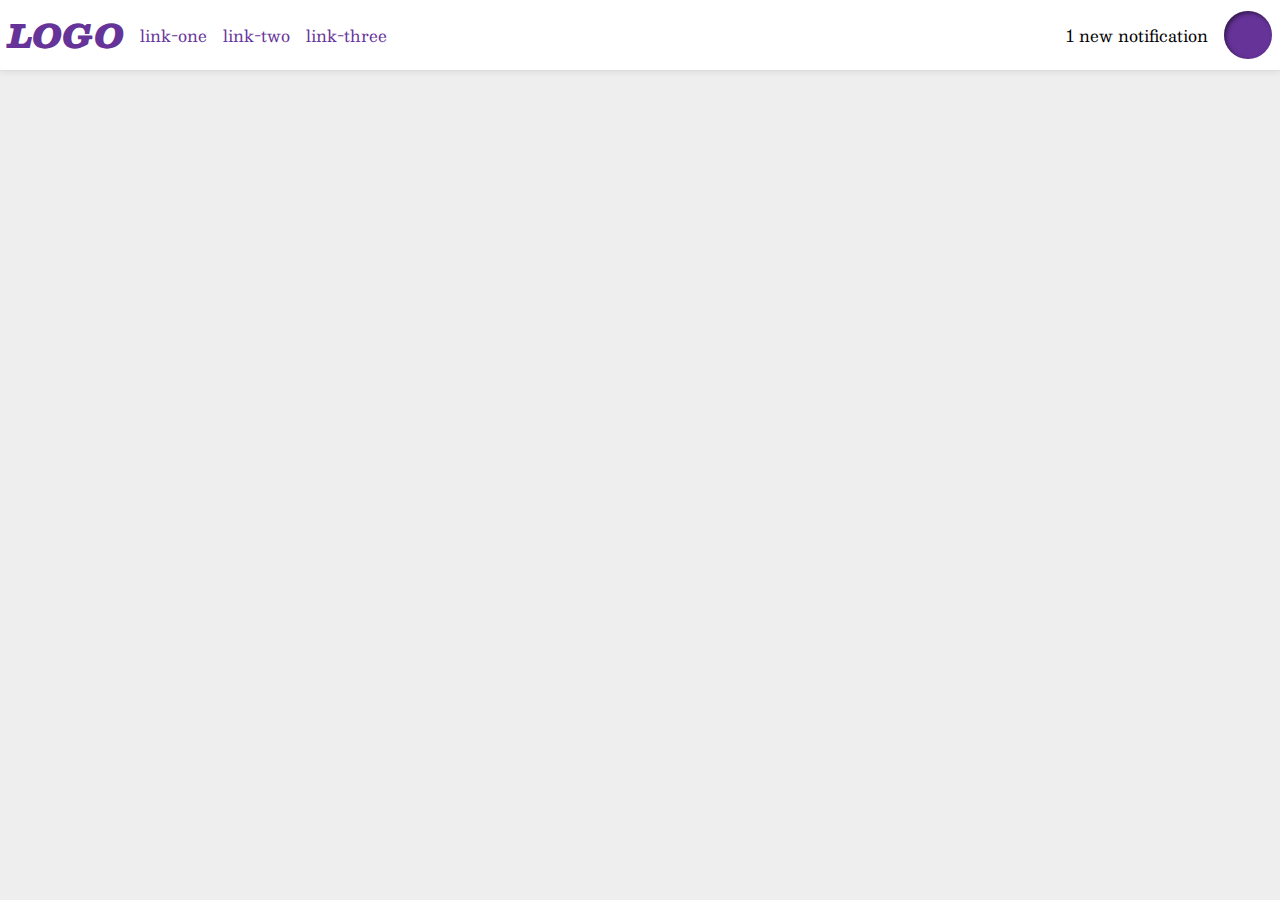
<file: flex/03-flex-header-2/index.html>
<!DOCTYPE html>
<html lang="en">
  <head>
    <meta charset="UTF-8">
    <meta http-equiv="X-UA-Compatible" content="IE=edge">
    <meta name="viewport" content="width=device-width, initial-scale=1.0">
    <title>Flex Header 2</title>
    <link rel="stylesheet" href="style.css">
  </head>
  <body>
    <div class="header">
      <div class="logo">
        LOGO
      </div>
      <ul class="links">
        <li><a href="google.com">link-one</a></li>
        <li><a href="google.com">link-two</a></li>
        <li><a href="google.com">link-three</a></li>
      </ul>
      <div class="navbar-end"
      <button class="notifications">
        1 new notification
      </button>
      <div class="profile-image"></div>
    </div>
    </div>
  </body>
</html>
</file>
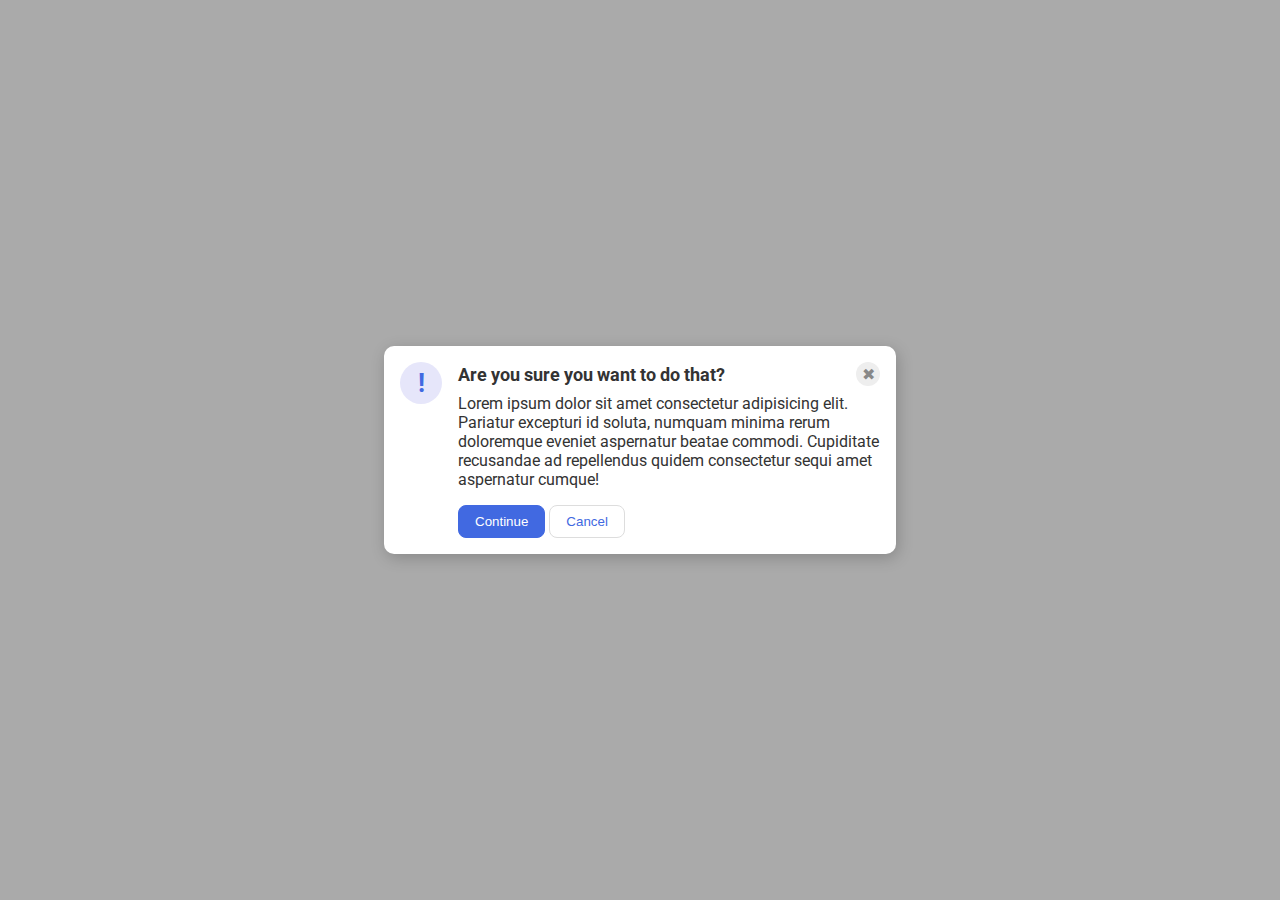
<file: flex/05-flex-modal/index.html>
<!DOCTYPE html>
<html lang="en">
  <head>
    <meta charset="UTF-8">
    <meta http-equiv="X-UA-Compatible" content="IE=edge">
    <meta name="viewport" content="width=device-width, initial-scale=1.0">
    <link rel="stylesheet" href="style.css">
    <title>Modal</title>
  </head>
  <body>
   
      <div class="modal">
        <div class="icon">!</div>
        <div class="container">
        <div class="header">Are you sure you want to do that?
        <div class="close-button">✖</div>
      </div>
        <div class="text">Lorem ipsum dolor sit amet consectetur adipisicing elit. Pariatur excepturi id soluta, numquam minima rerum doloremque eveniet aspernatur beatae commodi. Cupiditate recusandae ad repellendus quidem consectetur sequi amet aspernatur cumque!</div>
       <button class="continue">Continue</button>
       <button class="cancel">Cancel</button>
      </div>
  </div>
  </body>
</html>
</file>
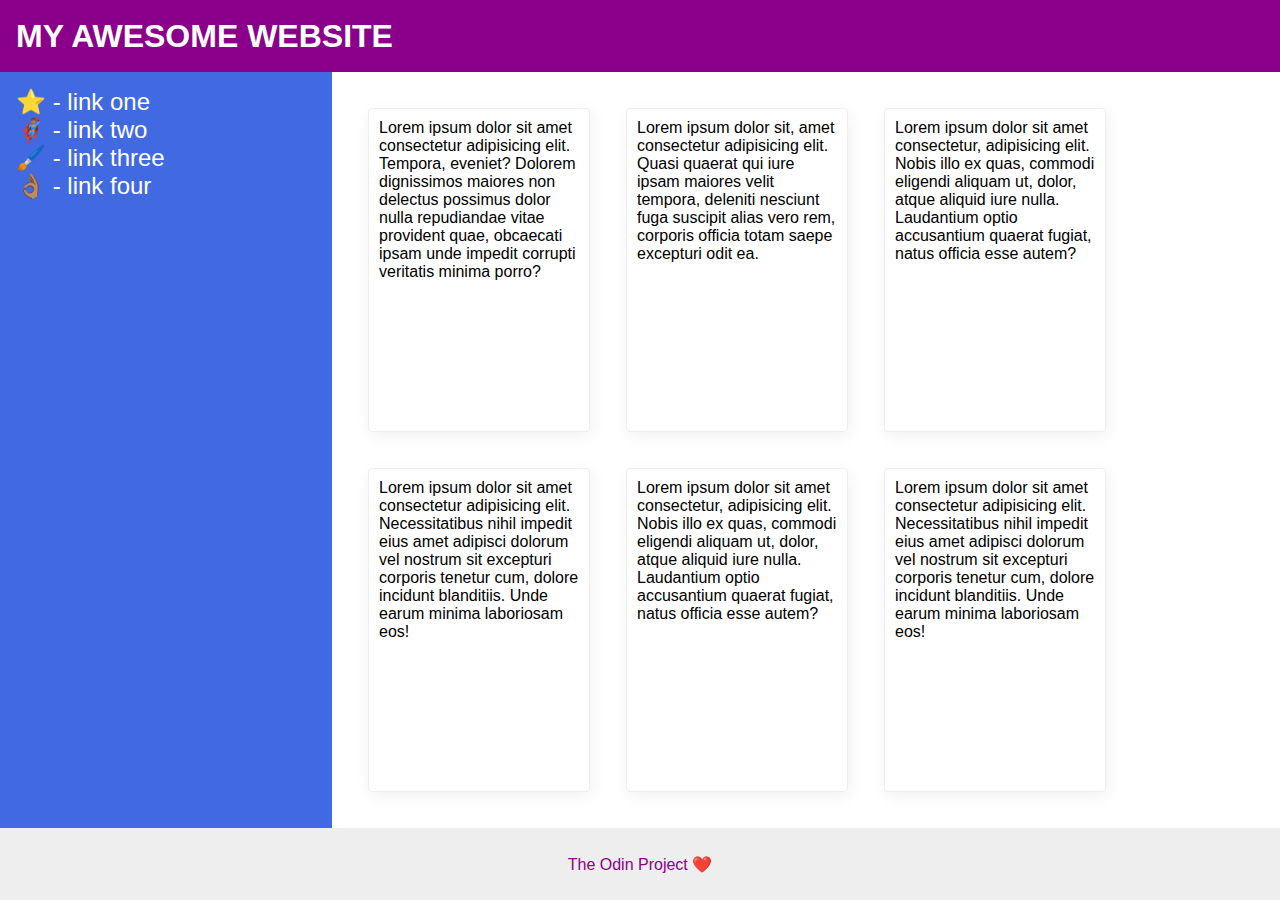
<file: flex/07-flex-layout-2/index.html>
<!DOCTYPE html>
<html lang="en">
  <head>
    <meta charset="UTF-8">
    <meta http-equiv="X-UA-Compatible" content="IE=edge">
    <meta name="viewport" content="width=device-width, initial-scale=1.0">
    <title>The Holy Grail</title>
    <link rel="stylesheet" href="style.css">
  </head>
  <body>
    <div class="header">
      MY AWESOME WEBSITE
    </div>
    <div class="container">
    <div class="sidebar">
      <ul>
        <li><a href="google.com">⭐ - link one</a></li>
        <li><a href="google.com">🦸🏽‍♂️ - link two</a></li>
        <li><a href="google.com">🖌️ - link three</a></li>
        <li><a href="google.com">👌🏽 - link four</a></li>
      </ul>
    </div>
<div class="cards">
    <div class="card">Lorem ipsum dolor sit amet consectetur adipisicing elit. Tempora, eveniet? Dolorem dignissimos maiores non delectus possimus dolor nulla repudiandae vitae provident quae, obcaecati ipsam unde impedit corrupti veritatis minima porro?</div>
    <div class="card">Lorem ipsum dolor sit, amet consectetur adipisicing elit. Quasi quaerat qui iure ipsam maiores velit tempora, deleniti nesciunt fuga suscipit alias vero rem, corporis officia totam saepe excepturi odit ea.</div>
    <div class="card">Lorem ipsum dolor sit amet consectetur, adipisicing elit. Nobis illo ex quas, commodi eligendi aliquam ut, dolor, atque aliquid iure nulla. Laudantium optio accusantium quaerat fugiat, natus officia esse autem?</div>
    <div class="card">Lorem ipsum dolor sit amet consectetur adipisicing elit. Necessitatibus nihil impedit eius amet adipisci dolorum vel nostrum sit excepturi corporis tenetur cum, dolore incidunt blanditiis. Unde earum minima laboriosam eos!</div>
    <div class="card">Lorem ipsum dolor sit amet consectetur, adipisicing elit. Nobis illo ex quas, commodi eligendi aliquam ut, dolor, atque aliquid iure nulla. Laudantium optio accusantium quaerat fugiat, natus officia esse autem?</div>
    <div class="card">Lorem ipsum dolor sit amet consectetur adipisicing elit. Necessitatibus nihil impedit eius amet adipisci dolorum vel nostrum sit excepturi corporis tenetur cum, dolore incidunt blanditiis. Unde earum minima laboriosam eos!</div>
  </div>
</div>
    <div class="footer">
      The Odin Project ❤️
    </div>
  </body>
</html>
</file>
<file: flex/03-flex-header-2/style.css>
/* this is some magical font-importing.  
you'll learn about it later. */
@import url('https://fonts.googleapis.com/css2?family=Besley:ital,wght@0,400;1,900&display=swap');

body {
  margin: 0;
  background: #eee;
  font-family: Besley, serif;
}

.header {
  background: white;
  border-bottom: 1px solid #ddd;
  box-shadow: 0 0 8px rgba(0,0,0,.1);
  display: flex;
  align-items: center;
  padding: 8px;
  gap: 16px;
}

.profile-image {
  background: rebeccapurple;
  box-shadow: inset 2px 2px 4px rgba(0,0,0,.5);
  border-radius: 50%;
  width: 48px;
  height:  48px;
}

.logo {
  color: rebeccapurple;
  font-size: 32px;
  font-weight: 900;
  font-style: italic;
}

button {
  border: none;
  border-radius: 8px;
  background: rebeccapurple;
  color: white;
  padding: 8px 24px;
}

a {
  /* this removes the line under our links */
  text-decoration: none;
  color: rebeccapurple;
}

ul {
  list-style-type: none;
  display: flex;
  margin: 0px;
  padding: 0px;
  gap:16px;
  align-items: center;
  
}

.navbar-end {
display: flex;
gap: 16px;
align-items: center;
margin-left: auto;
}

.notifications {
  background-color: rebeccapurple;
  border-radius: 25px;
  border: 1 solid;
}
</file>
<file: flex/05-flex-modal/style.css>
@import url('https://fonts.googleapis.com/css2?family=Roboto:wght@400;700&display=swap');

html, body {
  height: 100%;
}

body {
  font-family: Roboto, sans-serif;
  margin: 0;
  background: #aaa;
  color: #333;
  /* I'll give you this one for free lol */
  display: flex;
  align-items: center;
  justify-content: center;
}

.modal {
  background: white;
  width: 480px;
  border-radius: 10px;
  box-shadow: 2px 4px 16px rgba(0,0,0,.2);
}

.icon {
  color: royalblue;
  font-size: 26px;
  font-weight: 700;
  background: lavender;
  width: 42px;
  height: 42px;
  border-radius: 50%;
  display: flex;
  align-items: center;
  justify-content: center;
}

.close-button {
  background: #eee;
  border-radius: 50%;
  color: #888;
  font-weight: 400;
  font-size: 16px;
  height: 24px;
  width: 24px;
  display: flex;
  align-items: center;
  justify-content: center;
}

button {
  padding: 8px 16px;
  border-radius: 8px;
}

button.continue {
  background: royalblue;
  border: 1px solid royalblue;
  color: white;
}

button.cancel {
  background: white;
  border: 1px solid #ddd;
  color: royalblue;
}

.modal {
  display: flex;
  gap: 16px;
  padding: 16px;
}

.icon {
flex-shrink: 0;
}

.header {
  display: flex;
  align-items: center;
  justify-content: space-between;
  font-size: 18px;
  font-weight: 700;
  margin-bottom: 8px;
}

.text{
  margin-bottom: 16px;
}
</file>
<file: flex/07-flex-layout-2/style.css>
body {
  font-family: -apple-system, BlinkMacSystemFont, 'Segoe UI', Roboto, Oxygen, Ubuntu, Cantarell, 'Open Sans', 'Helvetica Neue', sans-serif;
  margin: 0;
  min-height: 100vh;
}

.header {
  height: 72px;
  background: darkmagenta;
  color: white;
}

.footer {
  height: 72px;
  background: #eee;
  color: darkmagenta;
}

.sidebar {
  width: 300px;
  background: royalblue;
}

.card {
  border: 1px solid #eee;
  box-shadow: 2px 4px 16px rgba(0,0,0,.06);
  border-radius: 4px;
}

body {
  display: flex;
  flex-direction: column;
}

.header {
  display: flex;
    font-size: 32px;
    font-weight: 900;
    align-items: center;
    padding-left: 16px;
}

.container {
  display: flex;
  flex: 1;
}

.sidebar {
  flex: 1 0 300px;
  padding: 16px;

}

ul {
  list-style: none;
  margin: 0;
  padding: 0;
}

a {
  color: white;
  text-decoration: none;
  font-size: 24px;
}

.cards {
  display: flex;
  flex-direction: row;
  flex-wrap: wrap;
  gap: 36px;
  padding: 36px;
}

.card {
  padding: 10px;
  max-width: 200px;
}

.footer {
  display: flex;
  justify-content: center;
  align-items: center;
}
</file>
